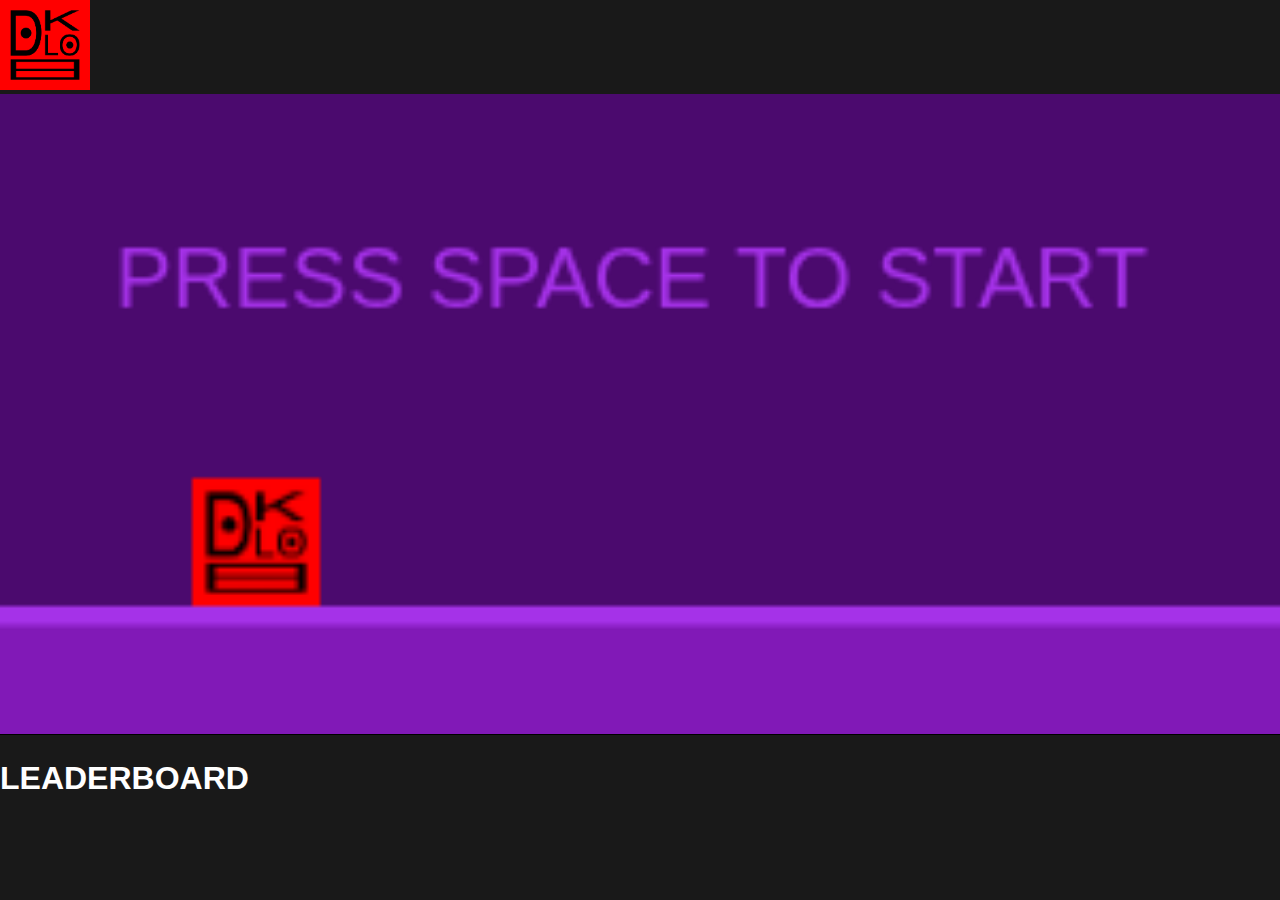
<file: gimma/index.html>
<!DOCTYPE html>
<html lang="en">
<head>
    <meta charset="UTF-8">
    <meta name="viewport" content="width=device-width, initial-scale=1.0">
    <title>De Kloe Gimma</title>
    <style>
        body {
            margin: 0%;
            background-color: rgb(25, 25, 25);
            color: white;
            font-family: Arial, Helvetica, sans-serif;
            overflow: hidde;
            height: 100%;
        }
        #gameScreen {
            min-width: 100vw;
            border-bottom:1px solid #000000;
            background-color: rgb(75, 10, 110);
        }
        #image {
            display: none;
        }
        #scoreDiv {
            display: none;
        }
        #darkScreen{
            position: absolute;
            width: 100vw;
            height: 100vh;
            z-index: 5;
            background-color: black;
            opacity: 80%;
        }
        #nameForm {
            opacity: 100%;
            position: absolute;
            z-index: 10;
            background-color: rgb(6, 7, 6);
            width: 40vw;
            left: 30vw;
            height: 20vh;
            top: 5vh;
            border-radius: 5%;
            text-align: center;
        }
        #closeButton {
            position: absolute;
            bottom: 15%;
            width: 15%;
            left: 30%;
        }
        .h3 {
            width: 100%;
        }
        #userNameForm {
            position: absolute;
            width: 60%;
            left: 20%;
            bottom: 45%;
            height: 10%;
            font-size: 15px;
        }
        #submitButton {
            position: absolute;
            bottom: 15%;
            width: 15%;
            right: 30%;
        }
        #homeBut {
            height: 10vh;
            opacity: 60%;
        }
        #homeBut:hover {
            opacity: 100%;
        }

    </style>
</head>
<body>
    <!--script>
        var current_player = "a";
        var player_a = document.createElement("audio");
        var player_b = document.createElement("audio");
        
        player_a.src = "kloerun.wav";
        player_b.src = player_a.src;
        
        function loopIt(){
            var player = null;
        
            if(current_player == "a"){
                player = player_b;
                current_player = "b";
            }
            else{
                player = player_a;
                current_player = "a";
            }
        
            player.play();
        
            setTimeout(loopIt, 16000); //millisec
        }
        
        loopIt();
    </script-->
    <div id="scoreDiv">
        <div id="darkScreen"></div>
        <div id="nameForm">
            <form id="formId" method="post" action="<?php echo htmlspecialchars($_SERVER["PHP_SELF"]);?>">
                <h3>SAVE SCORE?</h3>
                <input type="text" id="userNameForm" name="userName" placeholder="USERNAME" maxlength="18" required></input><br>
                <!--input type="submit" id="closeButton" value="NA FAM!"></input-->
                <!--input type="number" id="scoreInput" name="score" value="<script>document.write('789');</script>"></input-->
                <input type="submit" id="submitButton" name="submit" value="SAVE"></input>
            </form>
            <button id="closeButton" onclick="closeSaveDiv()">CLOSE</button>
        </div>
    </div>
    
    <a id="homeBut" href="/index.php"><img src="/img/logoRed.png" id="homeBut"></a>
    
    <img id="image" src="/img/logoRed.png">
    <canvas id="gameScreen">
        Your browser can't run this game.<!--Your browser does not support the HTML5 canvas tag.-->
    </canvas>
    <script src="/gimma/index.js"></script>
    <h1>LEADERBOARD</h1>
    <!--?php
        // "<script>document.writeln(scoreInt);</script>";
        $servername = "localhost";
        $username = "id13027336_pedro";
        $password = "y6MyUSHFYO!$!w9p";
        $database = "id13027336_leaderboards";
        
        // Create connection
        $conn = new mysqli($servername, $username, $password, $database);
        // Check connection
        if ($conn->connect_error) {
          die("Connection failed: " . $conn->connect_error);
        }
        
        if(isset($_POST['submit'])) {
            //$score = $_POST['score'];
            //$score ="<script>document.writeln(scoreInt);</script>";
            $score = $_COOKIE["score"];
            //$score = "echo '<script>document.writeln(scoreInt);</script>'";
            $sql = "INSERT INTO kloeRun (scoreID, userName, score) VALUES (NULL,'".$_POST["userName"]."',$score)";
            $result = $conn->query($sql);
        }
        
        $sql = "SELECT userName, score FROM kloeRun ORDER BY score DESC";
        $result = $conn->query($sql);
        
        $count = 1;
        while($row = $result->fetch_assoc()) {
            if ($count <= 10) {
                echo $count . ". \t" . $row["userName"]. "\t" . $row["score"]. "<hr>";
                $count++;
            }
        }
        
    ?-->
</body>
</html>
</file>
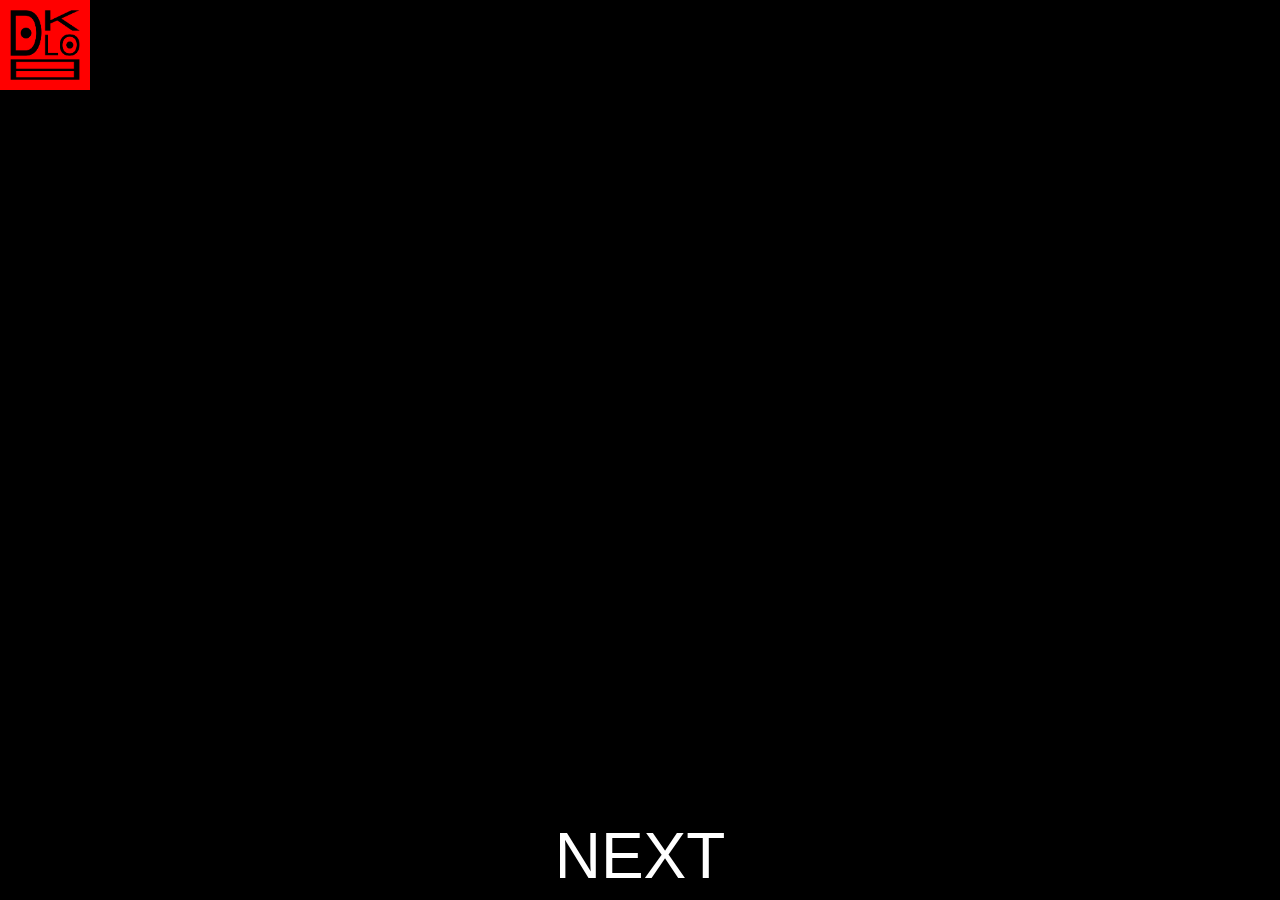
<file: KloeTube/index.html>
<!DOCTYPE html>
<html lang="en">
<head>
    <meta charset="UTF-8">
    <meta name="viewport" content="width=device-width, initial-scale=1.0">
    <title>KloeTube</title>
    <style>
        body {
            background-color: black;
            color: white;
            margin: 0%;
        }
        iframe {
            width: 100vw;
            min-height: 80vh;
            border: none;
        }
        button {
            background-color: black;
            color: white;
            border: none;
            width: 20vw;
            height: 5vh;
            font-size: 5vw;
            margin-left: 40vw;
            outline: none;
        }
        button:hover {
            cursor: pointer;
            opacity: 80%;
        }
        #homeBut {
            height: 10vh;
            opacity: 60%;
        }
        #homeBut:hover {
            opacity: 100%;
        }
    </style>
</head>
<body>
    <a id="homeBut" href="/index.php"><img src="/img/logoRed.png" id="homeBut"></a>
    <iframe id="iframe" src=""></iframe>
    <button onclick="showVideo()">NEXT</button>
    <script src="links.js"></script>
    <script>
        //const txt = ['https://www.youtube.com/embed/Lb4IcGF5iTQ,https://www.youtube.com/embed/Lb4IcGF5iTQ']
        //const re = /\s*(?:,|$)\s*/
        //const links = txt.split(re)

        //const links = ["https://www.youtube.com/embed/FNQWlgl6PQU", "https://www.youtube.com/embed/Fnk1JE13XDQ?"];

        function showVideo() {
            let rand = Math.floor(Math.random() * links.length);
            var iframe = document.getElementById('iframe');
            iframe.src = links[rand];
        }

        showVideo();
    </script>
</body>
</html>
</file>
